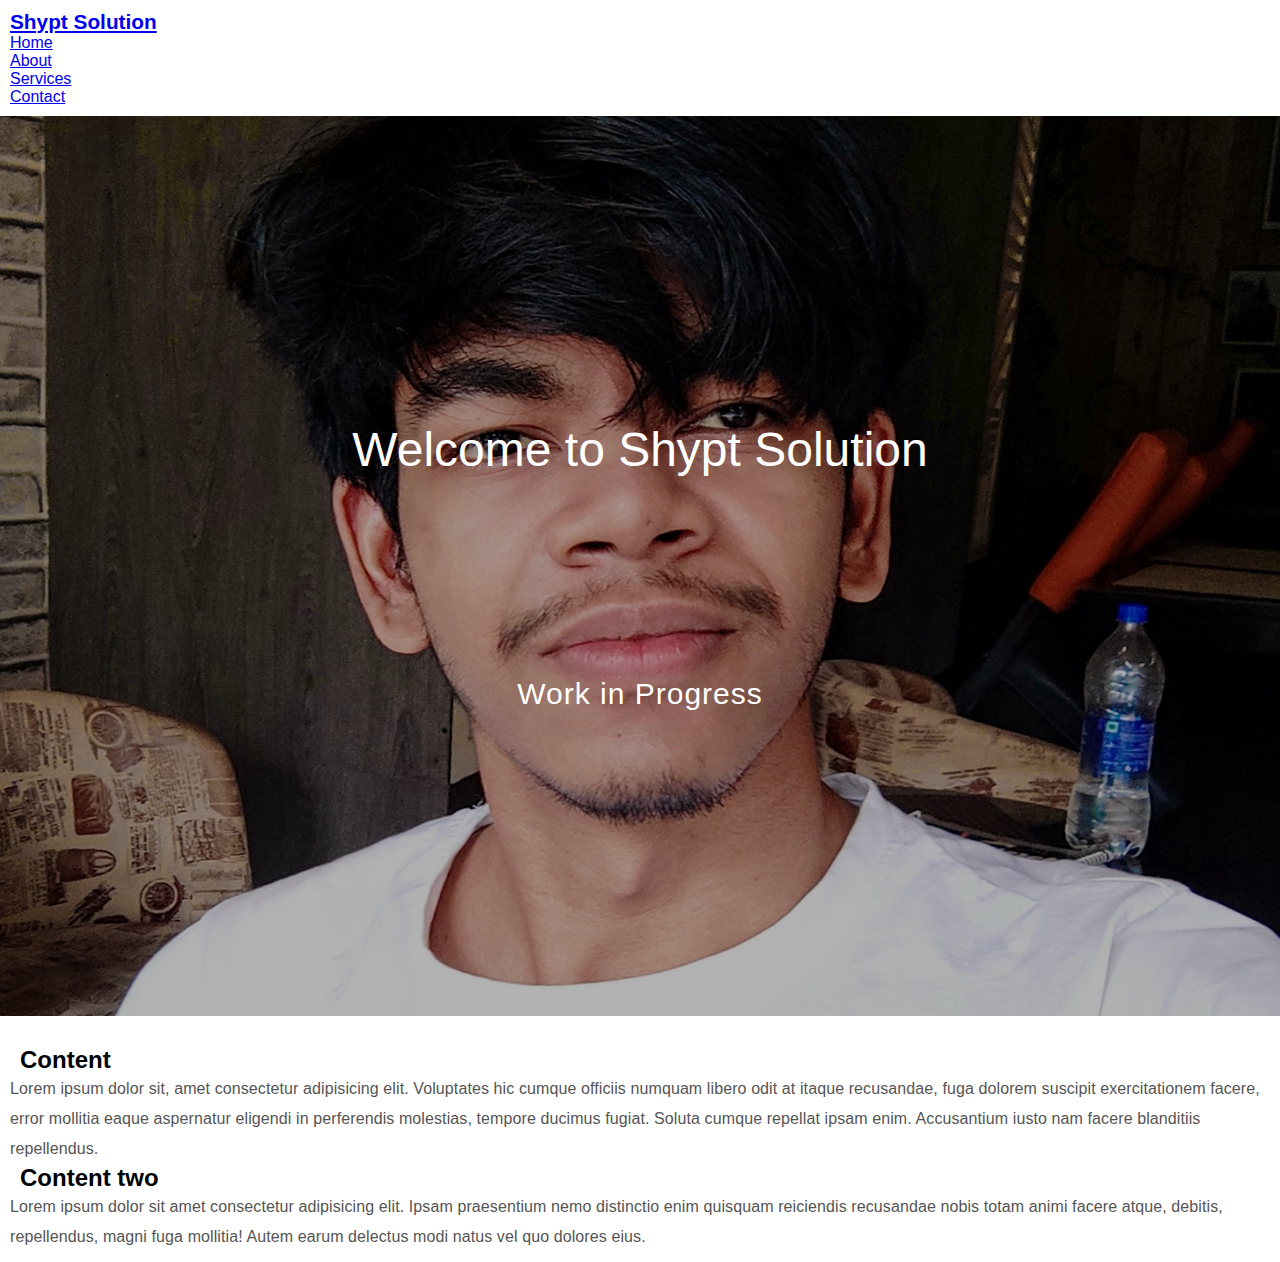
<file: shyptsolution.html>
<!DOCTYPE html>
<html lang="en">
<head>
    <meta charset="UTF-8">
    <meta http-equiv="X-UA-Compatible" content="IE=edge">
    <meta name="viewport" content="width=device-width, initial-scale=1.0">
    <title>Shypt Solution</title>
    <link rel="stylesheet" href="shypt.css">
</head>
<body>
    <nav class="nav">
        <div class="container">
            <h1 class="logo"><a href="#l">Shypt Solution</a></h1>
            <ul>
                <li><a href="#">Home</a></li>
                <li><a href="#">About</a></li>
                <li><a href="#">Services</a></li>
                <li><a href="#">Contact</a></li>
            </ul>

        </div>
    </nav>
    <div class="hero">
        <div class="container">
            <span>Welcome to Shypt Solution</span>
            <p>Work in Progress</p>
        </div>
    </div>
    
    <section class="container content">
        <h2>Content</h2>
        <p>Lorem ipsum dolor sit, amet consectetur adipisicing elit. Voluptates hic cumque officiis numquam libero odit at itaque recusandae, fuga dolorem suscipit exercitationem facere, error mollitia eaque aspernatur eligendi in perferendis molestias, tempore ducimus fugiat. Soluta cumque repellat ipsam enim. Accusantium iusto nam facere blanditiis repellendus.</p>
        <h3>Content two</h3>
        <p>Lorem ipsum dolor sit amet consectetur adipisicing elit. Ipsam praesentium nemo distinctio enim quisquam reiciendis recusandae nobis totam animi facere atque, debitis, repellendus, magni fuga mollitia! Autem earum delectus modi natus vel quo dolores eius.</p>
    </section> 

       <script src="shypt.js"></script>
</body>
</html>
</file>
<file: shypt.css>
*{
    box-sizing: border-box;
    margin: 0;
    padding: 0;
}
@media (max-width: 605px) {
    
  
.testimonial-container{
    padding-left:  10px;
}
.contact-us{
    display: flex;
    flex-direction: row;
}

.nav1 ul{
    display: flex;
    flex-direction:flex-start;
    justify-content: flex-start;
}
}

body{
    font-family: 'Lucida Sans', 'Lucida Sans Regular', 'Lucida Grande', 'Lucida Sans Unicode', Geneva, Verdana, sans-serif;
    
    justify-content: center;
    
    align-items: center;
    height: 100vh;
    margin: 0;
}

.nav1{
    position: fixed;
    background-color: #ffffff;
    top: 0;
    left: 0;
    right: 0;
    transition:all 0.3s ease-in;
}
.nav1 ul{
    display: flex;
    flex-direction: row;
    list-style-type: none;
    width: 30%;
    font-size: 1em;
    align-items: center;
    justify-content: space-between;
}
.logo{
    font-size: 1.3rem;
}

.nav1 a{
    color: rgb(161, 81, 16);
    text-decoration: none;
    display: flex;
    flex-direction: row;
    margin-left: 1rem;
    /* padding: 0.2rem; */
}
.nav1 i{
    color: rgb(46, 46, 46);
}
.nav1.active i{
    color: white;
}

.nav1 .container{
    display: flex;
    justify-content: space-between;
    

    align-items: center;
}
.nav1.container.nav1-ul{
    right: 0;
    position: relative;
}
.nav1.active{
    background-color: rgb(0, 0, 0);
    color: rgb(255, 255, 255);

}
.nav1.active a{
    color: rgb(255, 255, 255);
}

.container{
    margin: 0 auto;
    padding: 10px;
    
}

.hero{
    background-image: url('ra.jpg');
    height: 100vh;
    margin-left: auto;
    /* image-resolution: ; */
    background-repeat: no-repeat;
    background-size: cover;
    
    background-position: bottom center;
    color: rgb(255, 255, 255);
    display: flex;
    justify-content: center;
    position: relative;
    align-items: center;
    flex-direction: column;
    margin-bottom: 20px;
    z-index: -2;
}

.hero span{
    margin-left: 0;
    color: white;
    font-size: 3em;
    margin-bottom: 10em;
    text-align: center;
}

.hero p{
    font-size: 30px;
    letter-spacing: 1px;
    margin-top: 200px;
    text-align: center;

}

.hero::before{
    content:'';
    position: absolute;
    top: 0;
    left: 0;
    width: 100%;
    height: 100vh;
    background-color:rgba(0,0,0,0.3);
    z-index: -1;
}

.content h2,
.content h3{
    font-size: 150%;
    margin-left: 10px;
}

.content p{
    color: #555;
    line-height: 30px;
    letter-spacing: 0.1px;
}

.toast{
    position: fixed;
    top: 50%;
    left: 50%;
    transform: translate(-50%,-50%);
    color: rebeccapurple;
    font-weight: 700;
    background-color: rgba(255,255,255,0.9);
    padding: 1rem;
    font-size: 1.2rem;
    border-radius: 0.8rem;
    transition: all 0.5s ease-in;
}
.icon{
    visibility:hidden;
    color: orange;
    animation: grow 0.3s linear;
    
}

@keyframes grow {
    to{
        transform: scale(10);
        opacity: 0;
    }
}

.nav2-btn{
    border: none;
    background-color: transparent;
    cursor: pointer;
    font-size: 1rem;
}

.nav2{
    position: fixed;
    top: 0;
    left: 0;
    height: 100vh;
    transform: translateX(-100%);
}
.nav2.visible{
    transform: translateX(0);
}

.nav2-black{
    background-color: rgb(34,31,31);
    width: 28%;
    max-width: 280px;
    min-width: 100px;
    transition-delay: 0.4s;
    transition:ease-in 0.4s;
}
.nav2-black.visible{
    transition-delay: 0.4;
    transition:ease-out 0.4s;
}

.nav2-red{
    background-color: rgb(223, 32, 32);
    width:90%;
    transition-delay: 0.3s;
    transition:ease-in 0.3s;
}
.nav2-red.visible{
    transition-delay: 0.3s;
    transition:ease-out 0.3s;
}
.nav2-white{
    background-color: white;
    width: 90%;
    position:relative;
    transition-delay: 0.2s;
    transition:ease-in 0.2s;
}
.nav2-white.visible{
    transition-delay: 0.4s;
    transition:ease-out 0.4s;
}
.close-btn{
    opacity: 0.3;
    position: absolute;
    right: 10px;
    top: 27px;
}
.nav2 li a{
    color: rgb(39, 3, 3);
    text-decoration: none;
    padding: 10px;
    font-weight: 600;
    margin-top: 10px;
}
.nav2 li{
    margin-top: 10px;
    margin-left: 5px;
}
.nav2 span{
    margin-top: 15px;
}
.contact{
    background-color: steelblue;
    padding: 1em;
}
.contact-us-form{
    padding: 0.5em;
}

.contact-us{
    background-color: rgba(15, 15, 15, 0.5);
    padding: 1em;
    border-radius: 1em;
    margin-top: 2em;
    bottom: 0;
    position: relative;
    max-width: 25em;
    transform: translateX(-50%);
    left: 50%;
}
.contact-us ul{
    display: flex;
    flex-direction:row;
    justify-content: center;
    list-style: none;
    font-size: 1.5em;
    
    
}
.contact-us ul a{
    text-decoration: none;
    color: rgb(255, 255, 255);
    
    margin-left: 0.3em;
    font-family: 'Segoe UI', Tahoma, Geneva, Verdana, sans-serif;
}
.contact-us ul li{
    margin-right: 0.8em;
    
}
.contact-us.fa-youtube{
    margin-right: 0.8em;
   font-size:2em ; }
.form-heading{
    align-items: center;
    margin: 0;
    text-align: center;
    margin-bottom:20px;
    font-size: 1.5em;
    color: lightblue;
}

.contact-us-form{
    
    align-items: center;
    
    margin-top: 10px;
    position: relative;
    left: 50%;
    transform: translateX(-50%);
    text-align: center;
    max-width: 400px;
    align-items: center;
    margin-bottom:20px;
    color: lightblue;
    justify-content: center;
    border-radius: 5px;
    padding: 15px 30px;
    align-items: center;
    background-color:rgba(0,0,0,0.6);
}

#name{
    position: relative;
    margin: 40px 0 40px;
    margin-top: 40px;
    
   max-width: 100%; 
}
#message{
    position: relative;
    margin: 60px 0 40px;
    max-width: 100%;
}
/* #email{
    position: relative;
    margin: 60px 0 40px;
    width: 275px;
} */

.contact-us-form input{
    background-color: transparent;
    border: 0;
    position: absolute;
    display: block;
    border-bottom: 2px white solid;
    width: 100%;
    padding: 5px;
    color: white;
}


.contact-us-form .btn{
    background-color: rgb(90, 90, 219);
    padding: 15px;
    color: white;
    width:100%;
    font-size: 15px;
    border-radius: 5px;
    border: 0;
    
}

.btn:active{
    transform: scale(0.98);
}


 
.form-control input:focus,
.form-control input:valid{
    outline: 0;
    border-bottom-color: lightblue;
} 



.form-control label span{
    display: inline-block;
    font-size: 18px;
    min-width: 5px;
    transition: 0.3s cubic-bezier(0.68, -0.55, 0.265,1.55);
   
}

.form-control input:focus + label span,
.form-control input:valid + label span{
    color: lightblue;
    transform: translateY(-30px);
}

.testimonial-container{
    background-color: #476ce4;
    color: white;
    max-width: 800px;
    margin:  auto;
    padding: 20px 30px;
    padding-left: 40px;
    border-radius: 1em;
    position: relative;
    margin-bottom: 20px;
    z-index: -1;
}
.testimonial-container p{
    color: white;
}

#right{
    position: absolute;
    right: 0px;
    top: 50%;
    transform: translateY(-50%);
    font-size: 2em;
    color: lightblue;
}
#right:hover{
    cursor: pointer;
}
#left:hover{
    cursor: pointer;
}
#left{
    position: absolute;
    left: 0px;
    top: 50%;
    transform: translateY(-50%);
    font-size: 2em;
    color: lightblue;
}

.fa-quote{
    color: rgba(255, 255, 255, 0.3);
    font-size: 1.5em;
    position: absolute;
    top: 20px;
}
.fa-quote-right{
    right: 20px;
}
.fa-quote-left{
    left: 10px;
}

.user{
    display: flex;
    margin-top: 5px;
    padding: 5px;
    bottom: 0;
    align-items: center;
    justify-content: center;
    transition: all 0.3s ease-in;
}

.user-image{
    margin-top: 10px;
    border-radius: 50%;
    max-height: 75px;
}

.user-details{
    position:relative;
    margin-left: 15px;
    bottom: 0;
}
.user-name h4{
    font-weight: 400;
    position:absolute;
    margin-top: 25px;
    bottom: 0;
}

.progress-bar{
    background-color: white;
    height: 2px;
    position: relative;
    width: 100%;
    animation: grow 10s infinite ;
    transform-origin: left;
}

@keyframes grow{
    0%{
        transform: scaleX(0);
    }
}
</file>
